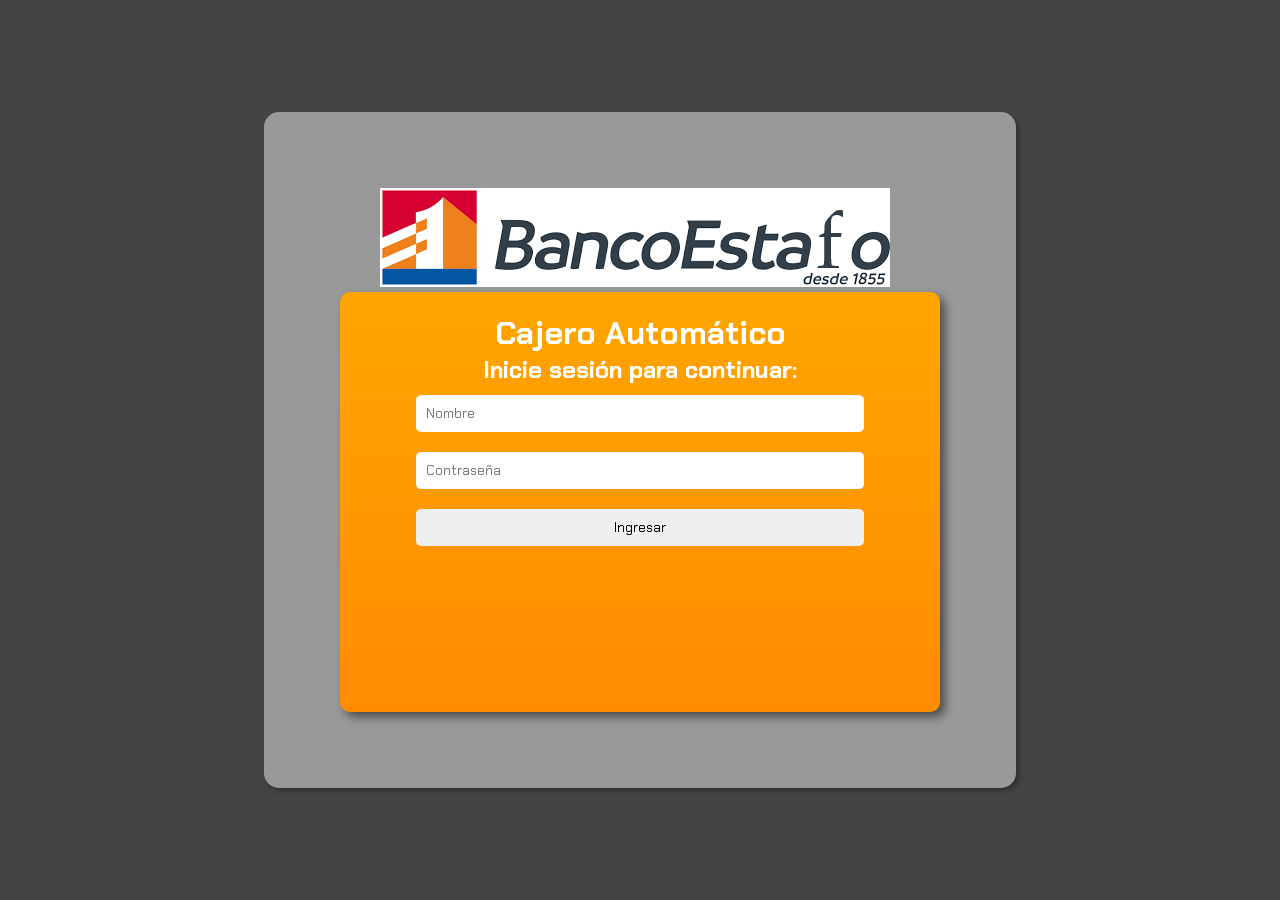
<file: index.html>
<!DOCTYPE html>
<html lang="en">
<head>
    <meta charset="UTF-8">
    <meta name="viewport" content="width=device-width, initial-scale=1.0">
    <link rel="stylesheet" href="assets.css">
    <link rel="preconnect" href="https://fonts.googleapis.com">
    <link rel="preconnect" href="https://fonts.gstatic.com" crossorigin>
    <link href="https://fonts.googleapis.com/css2?family=Chakra+Petch:ital,wght@0,300;0,400;0,500;0,600;0,700;1,300;1,400;1,500;1,600;1,700&display=swap" rel="stylesheet">
    <title>Document</title>
</head>
<body>
    <!-- Contenedor principal de la interfaz -->
    <div class="container">
        <!-- Contenedor específico para el cajero automático -->
        <div class="atm">
            <!-- Imagen representando el logo del banco o el cajero automático -->
            <img src="bancoestaafo.png" alt="" style="padding: 0px 40px 0px 40px;" >
            
            <!-- Pantalla del cajero automático que muestra el contenido -->
            <div class="screen"> 
                <!-- Título principal de la pantalla -->
                <h1>Cajero Automático</h1>
                
                <!-- Subtítulo que invita al usuario a iniciar sesión -->
                <h2 id="subtitle">Inicie sesión para continuar:</h2>
                
                <!-- Contenedor para el formulario de inicio de sesión -->
                <div id="login">
                    <!-- Campo de texto para el nombre de usuario -->
                    <input type="text" id="username" placeholder="Nombre">
                    
                    <!-- Campo de contraseña para el ingreso de la clave -->
                    <input type="password" id="password" placeholder="Contraseña">
                    
                    <!-- Botón para ejecutar la función de inicio de sesión -->
                    <button onclick="login()">Ingresar</button>
                </div>
                
                <!-- Opciones del cajero que se mostrarán después de iniciar sesión (inicialmente ocultas) -->
                <div id="options" style="display: none;">
                    <!-- Mensaje de bienvenida al usuario -->
                    <h2>Bienvenido, <span id="user-name"></span></h2>
                    
                    <!-- Enlaces para realizar acciones en la cuenta -->
                    <p class="p1" onclick="consultarSaldo()">Consultar saldo</p>
                    <p class="p2" onclick="ingresarMonto()">Ingresar monto</p>
                    <p class="p3" onclick="retirarMonto()">Retirar monto</p>
                    <p class="p4" onclick="logout()">Salir</p>
                </div>
                
                <!-- Mensaje que puede cambiar dependiendo de las acciones del usuario (mostrar saldo, errores, etc.) -->
                <p id="mensaje"></p>
            </div>
        </div>

        <!-- Contenedor de botones para las acciones del cajero -->
        <div class="buttonContainer" id="buttonMenu" style="display: none;">
            <!-- Contenedor para los botones de la izquierda -->
            <div class="buttonLeft">
                <!-- Botones que activan las funciones de consultar saldo y depositar monto -->
                <button class="button" onclick="consultarSaldo()"></button>
                <button class="button" onclick="ingresarMonto()"></button>
            </div>
            
            <!-- Contenedor para los botones de la derecha -->
            <div class="buttonRight">
                <!-- Botones que activan las funciones de retirar monto y cerrar sesión -->
                <button class="button" onclick="retirarMonto()"></button>
                <button class="button" onclick="logout()"></button>
            </div>
        </div>
    </div>
    
    <!-- Enlace al archivo JavaScript que contiene las funciones interactivas -->
    <script src="js.js"></script>
</body>
</html>
</file>
<file: assets.css>
* {
    box-sizing: border-box;
    margin: 0;
    padding: 0;
    font-family: 'Chakra Petch', sans-serif;
}

body {
    display: flex;
    justify-content: center;
    align-items: center;
    height: 100vh;
    background-color: #444;
}

.container {
    display: flex;
    align-items: center;
    gap: 20px;
}

.atm {
    background: #999;
    padding: 76px;
    border-radius: 15px;
    box-shadow: 3px 3px 5px rgba(0, 0, 0, 0.3);
}



.screen {

    background: linear-gradient(to bottom, orange, darkorange);
    padding: 20px;
    width: 600px;
    height: 420px;
    border-radius: 10px;
    text-align: center;
    box-shadow: 5px 5px 10px rgba(0, 0, 0, 0.5);
    position: relative;
}

h1, h2 {
    color: white;
}

p {
    font-size:23px; /* Tamaño en píxeles */
}

.p1{
    display: flex;
    align-items: flex-start;
    position: absolute;
}

.p2{
    padding-top: 30px;
    position: absolute;
    align-self: anchor-center;
}
 .p3{
    place-self: end;
 }
 
 .p4{
    place-self: end;
    padding-top: 55px;
 }

input, button {
    width: 80%;
    padding: 10px;
    margin: 10px 0;
    border: none;
    border-radius: 5px;
}

.button {
    width: 40px;
    height: 40px;
    background: #bbb;
    border: 2px solid #777;
    border-radius: 5px;
    cursor: pointer;
}


.buttonContainer {
    position: absolute;
    top: 50%;
    left: 50%;
    width: 600px; /* Mismo ancho que la pantalla */
    height: 420px; /* Mismo alto que la pantalla */
    transform: translate(-50%, -50%);
    display: flex;
    flex-direction: column;
    justify-content: space-between;
    pointer-events: none; /* Evita interferencias con la pantalla */
}

.buttonLeft, .buttonRight {
    display: flex;
    flex-direction: column;
    gap: 15px;
    pointer-events: all; /* Permite hacer clic en los botones */
}

.buttonLeft {
    position: absolute;
    left: -50px; /* Mueve los botones fuera de la pantalla */
    top: 170px; /* Ajusta altura según el texto */
}

.buttonRight {
    position: absolute;
    right: -50px; /* Mueve los botones fuera de la pantalla */
    top: 170px;
}

.button:hover {
    background: #ddd;
}
</file>
